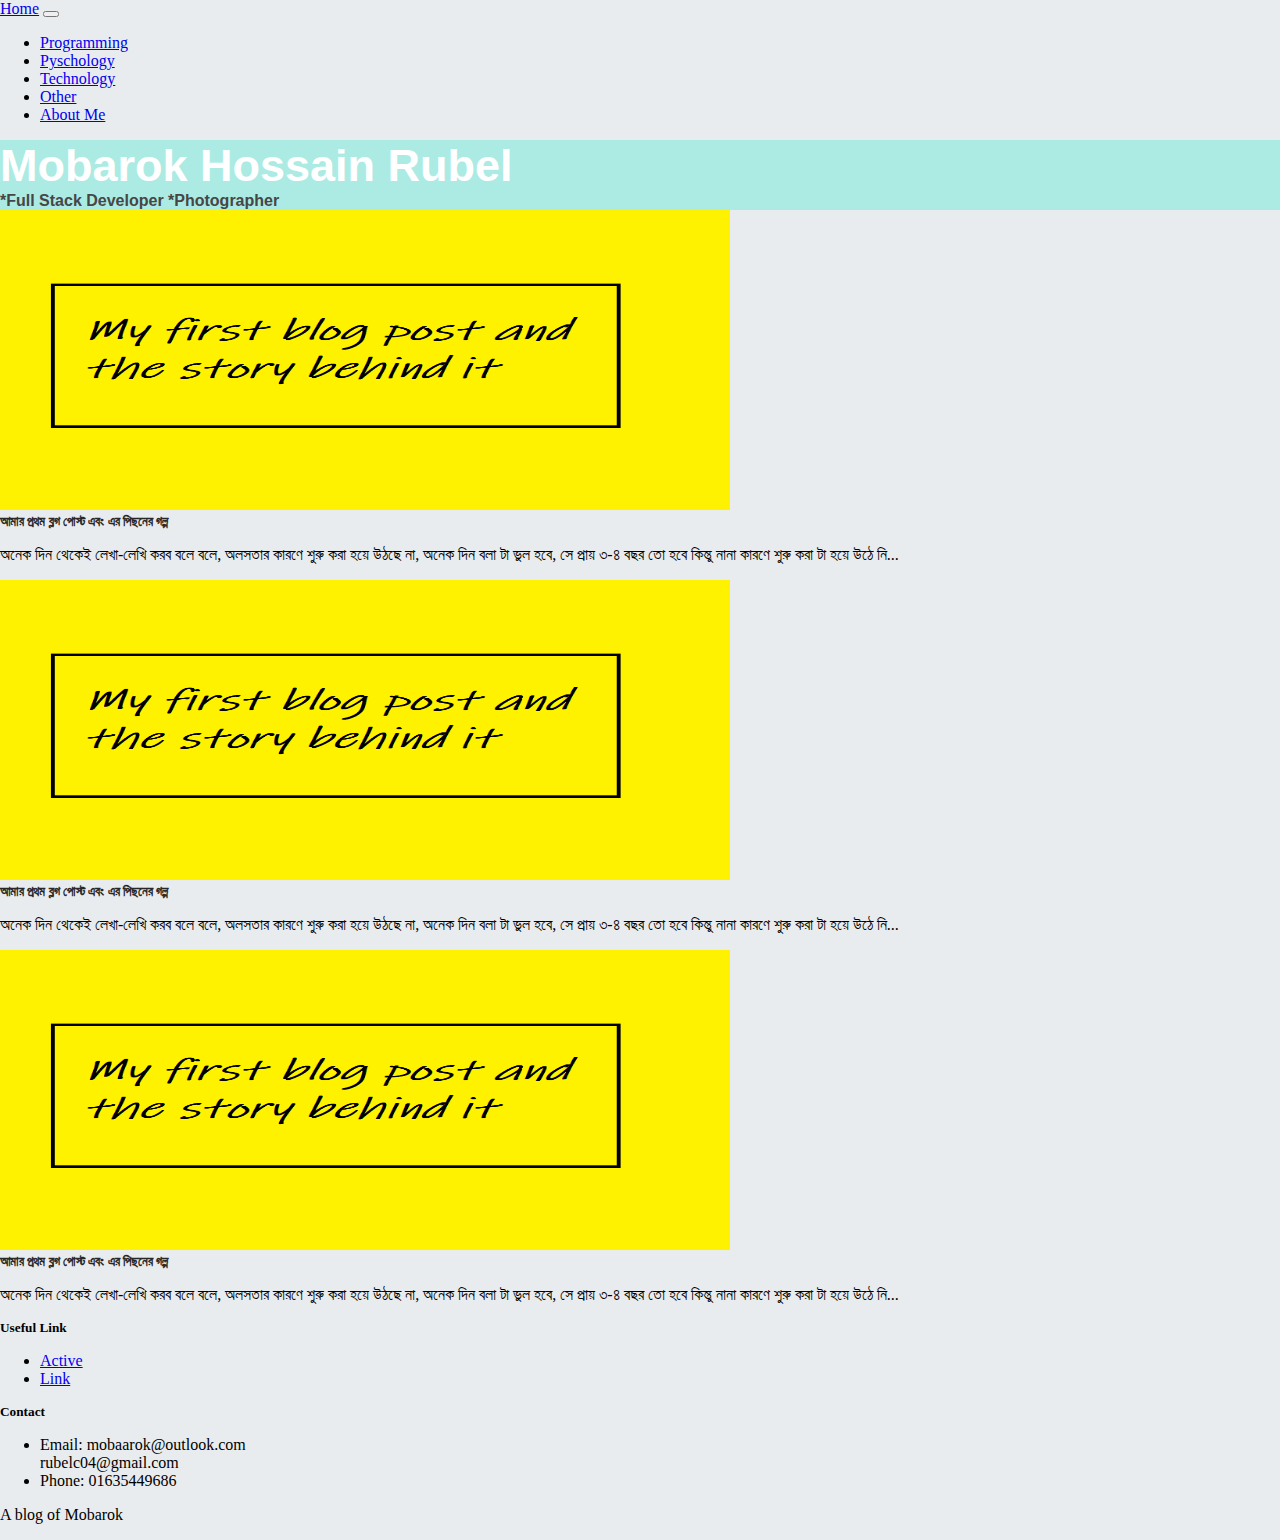
<file: index.html>
<!doctype html>
<html lang="en">
  <head>
    <!-- Required meta tags -->
    <meta charset="utf-8">
    <meta name="viewport" content="width=device-width, initial-scale=1, shrink-to-fit=no">

    <!-- Bootstrap CSS -->
    <link rel="stylesheet" href="https://stackpath.bootstrapcdn.com/bootstrap/4.5.1/css/bootstrap.min.css" integrity="sha384-VCmXjywReHh4PwowAiWNagnWcLhlEJLA5buUprzK8rxFgeH0kww/aWY76TfkUoSX" crossorigin="anonymous">
    <link rel="stylesheet" href="./assets/css/style.css">
    <title>Hello, world!</title>
  </head>
  <body>
    
    <nav class="navbar navbar-expand-lg navbar-light bg-white">
        <a class="navbar-brand" href="/">Home</a>
        <button class="navbar-toggler" type="button" data-toggle="collapse" data-target="#navbarNav" aria-controls="navbarNav" aria-expanded="false" aria-label="Toggle navigation">
          <span class="navbar-toggler-icon"></span>
        </button>
        <div class="collapse navbar-collapse" id="navbarNav">
          <ul class="navbar-nav">
          
           
            <li class="nav-item">
                <a class="nav-link" href="#">Programming</a>
              </li>
           
              <li class="nav-item">
                <a class="nav-link" href="#">Pyschology</a>
                </li>

            <li class="nav-item">
                <a class="nav-link" href="#">Technology</a>
            </li>
        
            <li class="nav-item">
            <a class="nav-link" href="#">Other</a>
            </li>
            <li class="nav-item">
                <a class="nav-link" href="#">About Me</a>
              </li>
            
          </ul>
        </div>
      </nav>

      <div class="jumbotron">
        <h1 class="self-name">Mobarok Hossain Rubel</h1>
        <h4 class="title">*Full Stack Developer *Photographer</h4>
      </div>

      <div class="container">
         
          <div class="row">
              <div class="col-md-8 offset-md-2">
                  
                    <!-- Post Crad -->
                        <div class="card mt-4 border-0 rounded" >
                            <img src="./assets/images/first.png" class="card-img-top" height="300px" width="730px" alt="...">
                            <div class="card-body">
                                <a href="./post/my-first-blog-post.html" class="card-link">
                                <h5 class="card-title">আমার প্রথম ব্লগ পোস্ট এবং এর পিছনের গল্প</h5>
                            </a>
                              <p class="card-text">অনেক দিন থেকেই লেখা-লেখি করব বলে বলে, অলসতার কারণে শুরু করা হয়ে উঠছে না, অনেক দিন বলা টা ভুল হবে, সে প্রায় ৩-৪ বছর তো হবে কিন্তু নানা কারণে শুরু করা টা হয়ে উঠে নি...</p>
                            </div>
                          </div>

                                              <!-- Post Crad -->
                        <div class="card mt-4 border-0 rounded" >
                            <img src="./assets/images/first.png" class="card-img-top" height="300px" width="730px" alt="...">
                            <div class="card-body">
                                <a href="./post/my-first-blog-post.html" class="card-link">
                                <h5 class="card-title">আমার প্রথম ব্লগ পোস্ট এবং এর পিছনের গল্প</h5>
                            </a>
                              <p class="card-text">অনেক দিন থেকেই লেখা-লেখি করব বলে বলে, অলসতার কারণে শুরু করা হয়ে উঠছে না, অনেক দিন বলা টা ভুল হবে, সে প্রায় ৩-৪ বছর তো হবে কিন্তু নানা কারণে শুরু করা টা হয়ে উঠে নি...</p>
                            </div>
                          </div>

                                              <!-- Post Crad -->
                        <div class="card mt-4 border-0 rounded" >
                            <img src="./assets/images/first.png" class="card-img-top" height="300px" width="730px" alt="...">
                            <div class="card-body">
                                <a href="./post/my-first-blog-post.html" class="card-link">
                                <h5 class="card-title">আমার প্রথম ব্লগ পোস্ট এবং এর পিছনের গল্প</h5>
                            </a>
                              <p class="card-text">অনেক দিন থেকেই লেখা-লেখি করব বলে বলে, অলসতার কারণে শুরু করা হয়ে উঠছে না, অনেক দিন বলা টা ভুল হবে, সে প্রায় ৩-৪ বছর তো হবে কিন্তু নানা কারণে শুরু করা টা হয়ে উঠে নি...</p>
                            </div>
                          </div>
                 
                   

              </div>
          </div>
      </div> <!-- container -->

      <footer class="bg-dark mt-5 p-5">

            <div class="row ">
                <div class="col-md-4 offset-md-2">
                    <h5 class="text-light">Useful Link</h5>
                    <ul class="nav flex-column">
                        <li class="nav-item">
                          <a class="nav-link active" href="#">Active</a>
                        </li>
                        <li class="nav-item">
                          <a class="nav-link" href="#">Link</a>
                        </li>
                       
                      </ul>
                </div>
                <div class="col-md-4">
                    <h5 class="text-light" >Contact</h5>
                    <ul class="nav flex-column">
                        <li class="nav-item text-light mt-4">
                           <span>Email: mobaarok@outlook.com <br>
                                <span class="ml-5"> rubelc04@gmail.com</span>
                            </span>
                        </li>
                        <li class="nav-item text-light mt-4">
                            Phone: 01635449686
                        </li>
                      
                      </ul>
                </div>
            </div>
            <p class="text-center text-info mt-3">A blog of Mobarok</p>
      </footer>
    <!-- Optional JavaScript -->
    <!-- jQuery first, then Popper.js, then Bootstrap JS -->
    <script src="https://code.jquery.com/jquery-3.5.1.slim.min.js" integrity="sha384-DfXdz2htPH0lsSSs5nCTpuj/zy4C+OGpamoFVy38MVBnE+IbbVYUew+OrCXaRkfj" crossorigin="anonymous"></script>
    <script src="https://cdn.jsdelivr.net/npm/popper.js@1.16.1/dist/umd/popper.min.js" integrity="sha384-9/reFTGAW83EW2RDu2S0VKaIzap3H66lZH81PoYlFhbGU+6BZp6G7niu735Sk7lN" crossorigin="anonymous"></script>
    <script src="https://stackpath.bootstrapcdn.com/bootstrap/4.5.1/js/bootstrap.min.js" integrity="sha384-XEerZL0cuoUbHE4nZReLT7nx9gQrQreJekYhJD9WNWhH8nEW+0c5qq7aIo2Wl30J" crossorigin="anonymous"></script>
  </body>
</html>
</file>
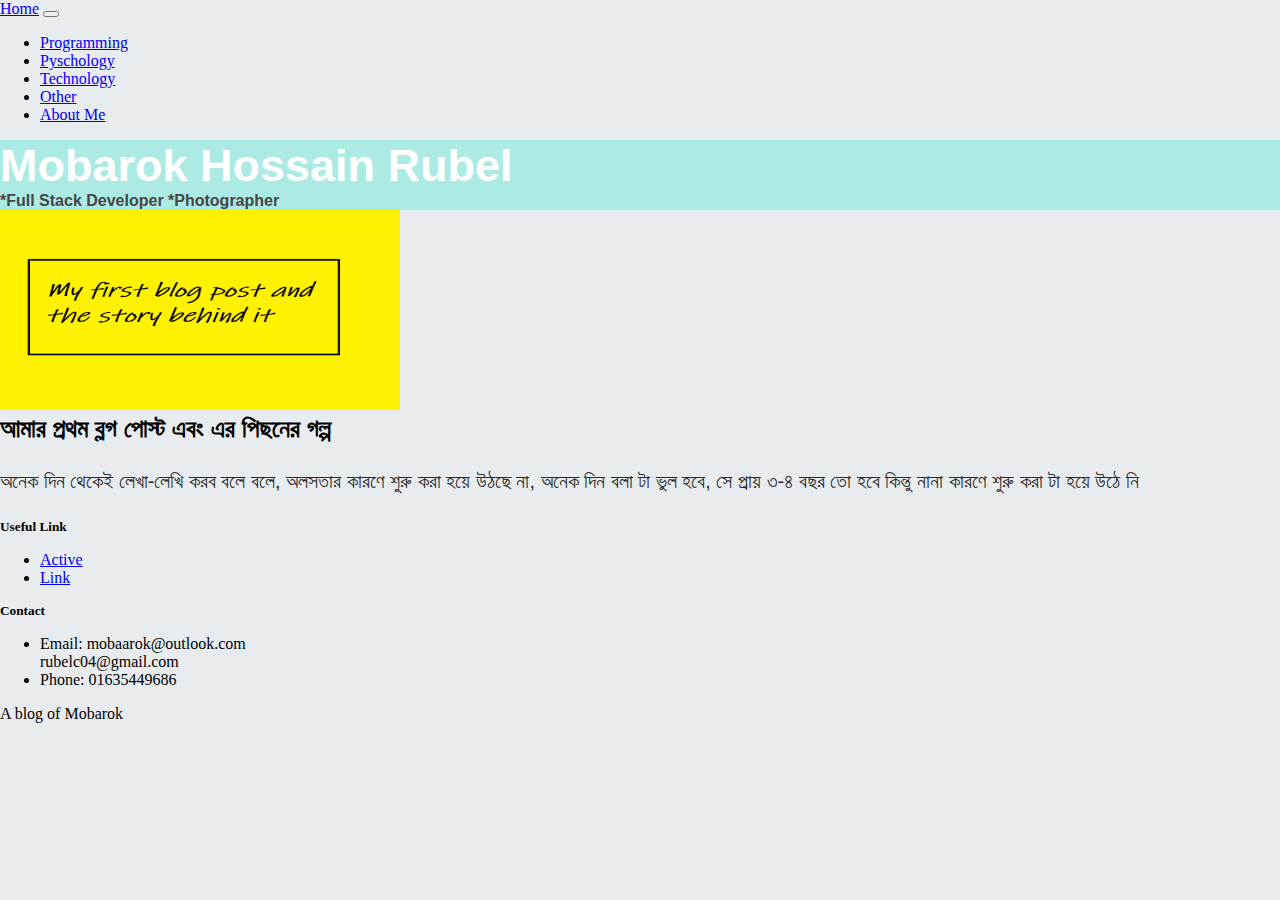
<file: post/my-first-blog-post.html>
<!doctype html>
<html lang="en">
  <head>
    <!-- Required meta tags -->
    <meta charset="utf-8">
    <meta name="viewport" content="width=device-width, initial-scale=1, shrink-to-fit=no">

    <!-- Bootstrap CSS -->
    <link rel="stylesheet" href="https://stackpath.bootstrapcdn.com/bootstrap/4.5.1/css/bootstrap.min.css" integrity="sha384-VCmXjywReHh4PwowAiWNagnWcLhlEJLA5buUprzK8rxFgeH0kww/aWY76TfkUoSX" crossorigin="anonymous">
    <link rel="stylesheet" href="../assets/css/style.css">
    
    <title>Hello, world!</title>
  </head>
  <body>
    
    <nav class="navbar navbar-expand-lg navbar-light bg-white">
        <a class="navbar-brand" href="/">Home</a>
        <button class="navbar-toggler" type="button" data-toggle="collapse" data-target="#navbarNav" aria-controls="navbarNav" aria-expanded="false" aria-label="Toggle navigation">
          <span class="navbar-toggler-icon"></span>
        </button>
        <div class="collapse navbar-collapse" id="navbarNav">
          <ul class="navbar-nav">
          
           
            <li class="nav-item">
                <a class="nav-link" href="#">Programming</a>
              </li>
           
              <li class="nav-item">
                <a class="nav-link" href="#">Pyschology</a>
                </li>

            <li class="nav-item">
                <a class="nav-link" href="#">Technology</a>
            </li>
        
            <li class="nav-item">
            <a class="nav-link" href="#">Other</a>
            </li>
            <li class="nav-item">
                <a class="nav-link" href="#">About Me</a>
              </li>
            
          </ul>
        </div>
      </nav>

      <div class="jumbotron">
        <h1 class="self-name">Mobarok Hossain Rubel</h1>
        <h4 class="title">*Full Stack Developer *Photographer</h4>
      </div>

      <div class="container">
          <div class="row">
              <div class="col-md-8 offset-md-2">
                  
                    <!-- Post Crad -->
                    <div class="card mt-4 border-0 rounded" >
                        <img src="../assets/images/first.png" class="card-img-top" height="200px" width="400px" alt="...">
                        <div class="card-body">
                          <h5 class="card-title post-title">আমার প্রথম ব্লগ পোস্ট এবং এর পিছনের গল্প</h5>
                          <p class="card-text post-text">
                            অনেক দিন থেকেই লেখা-লেখি করব বলে বলে, অলসতার কারণে শুরু করা হয়ে উঠছে না,   অনেক দিন বলা টা ভুল হবে, সে প্রায় ৩-৪  বছর তো হবে কিন্তু নানা কারণে শুরু করা টা হয়ে উঠে নি  
                          </p>
                         
                        </div>
                      </div>


              </div>
          </div>
      </div> <!-- container -->

      <footer class="bg-dark mt-5 p-5">

            <div class="row ">
                <div class="col-md-4 offset-md-2">
                    <h5 class="text-light">Useful Link</h5>
                    <ul class="nav flex-column">
                        <li class="nav-item">
                          <a class="nav-link active" href="#">Active</a>
                        </li>
                        <li class="nav-item">
                          <a class="nav-link" href="#">Link</a>
                        </li>
                       
                      </ul>
                </div>
                <div class="col-md-4">
                    <h5 class="text-light" >Contact</h5>
                    <ul class="nav flex-column">
                        <li class="nav-item text-light mt-4">
                           <span>Email: mobaarok@outlook.com <br>
                                <span class="ml-5"> rubelc04@gmail.com</span>
                            </span>
                        </li>
                        <li class="nav-item text-light mt-4">
                            Phone: 01635449686
                        </li>
                      
                      </ul>
                </div>
            </div>
            <p class="text-center text-info mt-3">A blog of Mobarok</p>
      </footer>
    <!-- Optional JavaScript -->
    <!-- jQuery first, then Popper.js, then Bootstrap JS -->
    <script src="https://code.jquery.com/jquery-3.5.1.slim.min.js" integrity="sha384-DfXdz2htPH0lsSSs5nCTpuj/zy4C+OGpamoFVy38MVBnE+IbbVYUew+OrCXaRkfj" crossorigin="anonymous"></script>
    <script src="https://cdn.jsdelivr.net/npm/popper.js@1.16.1/dist/umd/popper.min.js" integrity="sha384-9/reFTGAW83EW2RDu2S0VKaIzap3H66lZH81PoYlFhbGU+6BZp6G7niu735Sk7lN" crossorigin="anonymous"></script>
    <script src="https://stackpath.bootstrapcdn.com/bootstrap/4.5.1/js/bootstrap.min.js" integrity="sha384-XEerZL0cuoUbHE4nZReLT7nx9gQrQreJekYhJD9WNWhH8nEW+0c5qq7aIo2Wl30J" crossorigin="anonymous"></script>
  </body>
</html>
</file>
<file: assets/css/style.css>
body, footer, h1, h2, h3, h4, h5, h6 {
    margin: 0px;
    padding: 0px;
}

body {
    background: #E9ECEF;
}

.jumbotron {
    background: #abebe4;

}

.jumbotron  .self-name {
    color: white;
    font-size: 45px;
    font-weight: bold;
    font-family: Arial, Helvetica, sans-serif;
}
.jumbotron .title {
    color: #464646;
    font-size: 25x;
    font-family: Arial, Helvetica, sans-serif;
}


/* post */

a.card-link {
    text-decoration: none;
}

a.card-link:link, a.card-link:visited  {
    color: rgb(41, 40, 40);
}



a.card-link:hover, a.card-link:active {
    color: #e24313;
}


.post-title {
    font-size: 25px;
    font-weight: bold;
    font-family: sans-serif;
}
.post-text {
    color: #2b2b2b;
    font-size: 20px;
    font-family: sans-serif;
    line-height: 35px;
}
</file>
